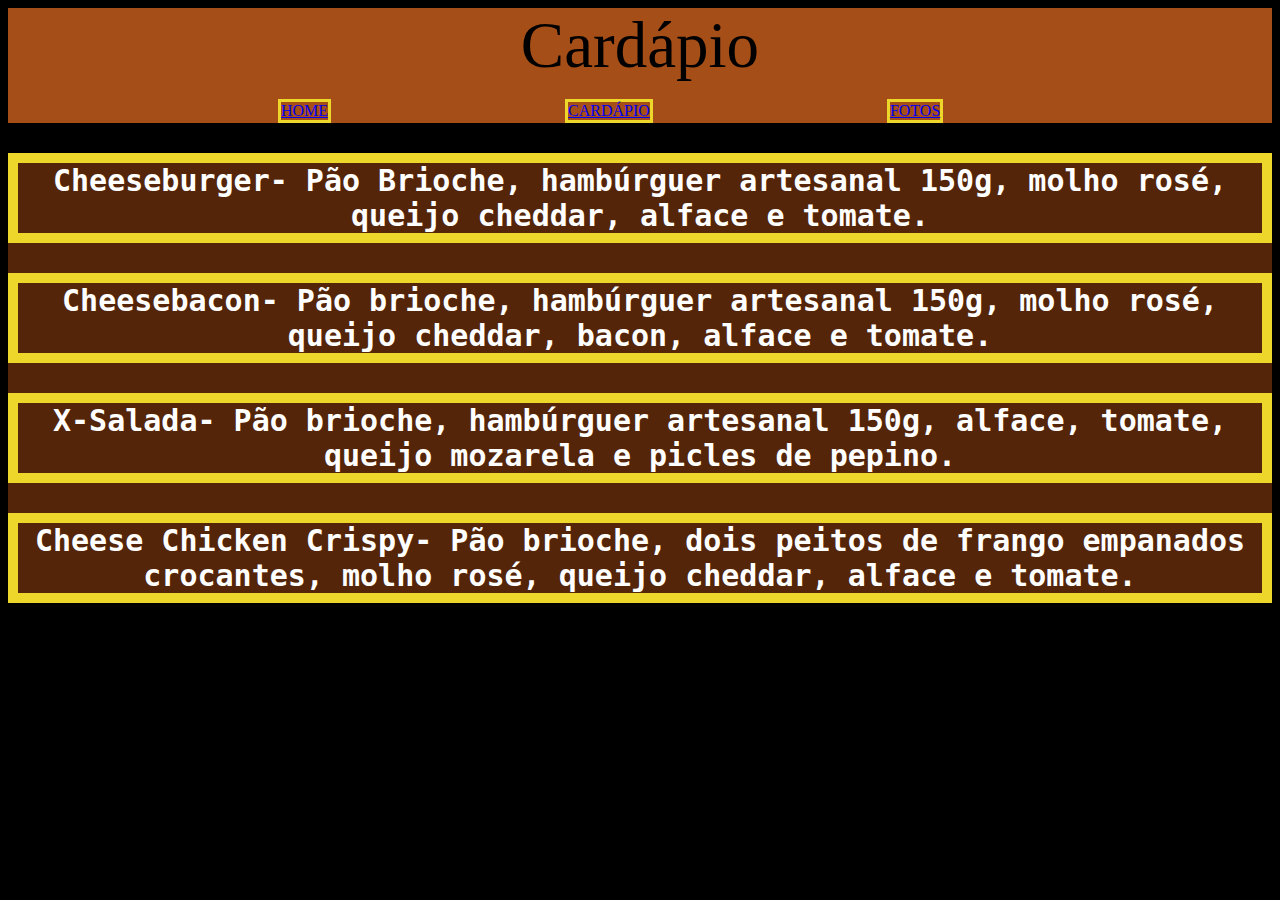
<file: cardapio.html>
<!DOCTYPE html>
<html lang="en" dir="ltr">
  <head>
    <meta charset="utf-8">
    <title>Cardápio</title>
      <link rel="stylesheet" href="style.css">
  </head>
  <body>

    <header>
      <div class="titulo2">
     Cardápio
   </div>


      <nav>
         <ul>
            <li><a href="index.html">home<a></li>
            <li><a href="cardapio.html">cardápio<a></li>
            <li><a href="fotos.html">fotos<a></li>
         </ul>
       </nav>
    </header>

    <div class="contato">
      <h3>Cheeseburger- Pão Brioche, hambúrguer artesanal 150g, molho rosé, queijo cheddar, alface e tomate.</h3>
<h3>Cheesebacon- Pão brioche, hambúrguer artesanal 150g, molho rosé, queijo cheddar, bacon, alface e tomate.</h3>
<h3>X-Salada- Pão brioche, hambúrguer artesanal 150g, alface, tomate, queijo mozarela e picles de pepino.</h3>
<h3>Cheese Chicken Crispy- Pão brioche, dois peitos de frango empanados crocantes, molho rosé, queijo cheddar, alface e tomate. </h3>
    </div>


  </body>
</html>
</file>
<file: style.css>
body{
  background-color: black
}
header{
  background-color: #A64E17
}

.titulo{font-size: 100px; color: black; text-align: center;margin-top: -7%}
.titulo2{font-size: 65px; color: black; text-align: center;margin-top: 0%}

h1{
  font-family: inherit; text-align: center; color:white; border: 10px solid #EDD72B;
}

p{
  font-family: monospace; font-size: 30px; color: white; text-align: center; border: 10px solid #EDD72B;
}

nav li{
  display: inline-block;
  margin: 0 0 0 230px;
  text-transform: uppercase;
  border: 3px solid #EDD72B;
}

nav a:hover{
  color: #EDD72B;
  text-decoration: underline;
}

.logo{
width: 20%;
margin-left: 0%;
}

.contato{font-family: cursive; background-color: #542509; color: #FFFFFF ; font-size: 30px; text-align: center;}

img{
  width: 100%;
  margin-left: 0%;
}

h2{
  font-family: monospace; font-size: 30px; color: white; text-align: center; border: 10px solid #EDD72B;
}

h3{
  font-family: monospace; font-size: 30px; color: white; text-align: center; border: 10px solid #EDD72B;
}

.imagens{
  width: 65%;
  margin-left: 17%;
}
</file>
